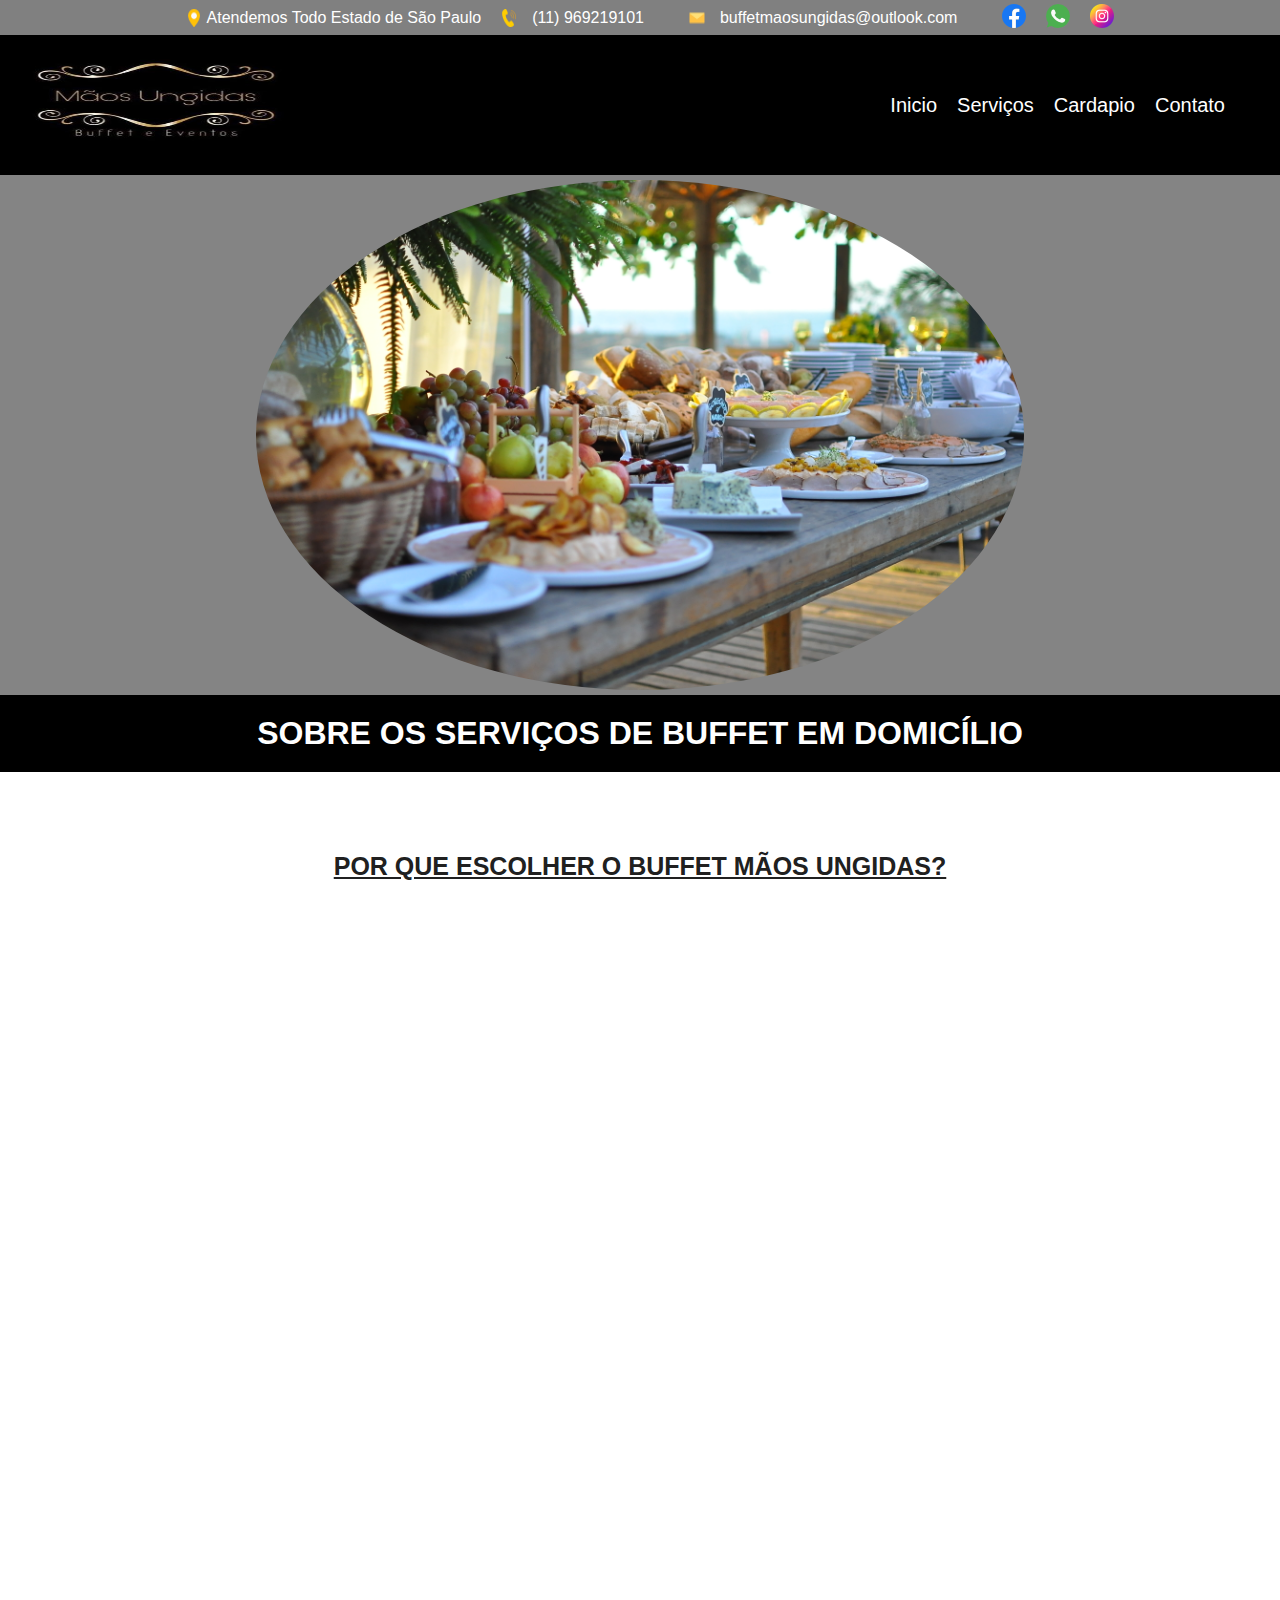
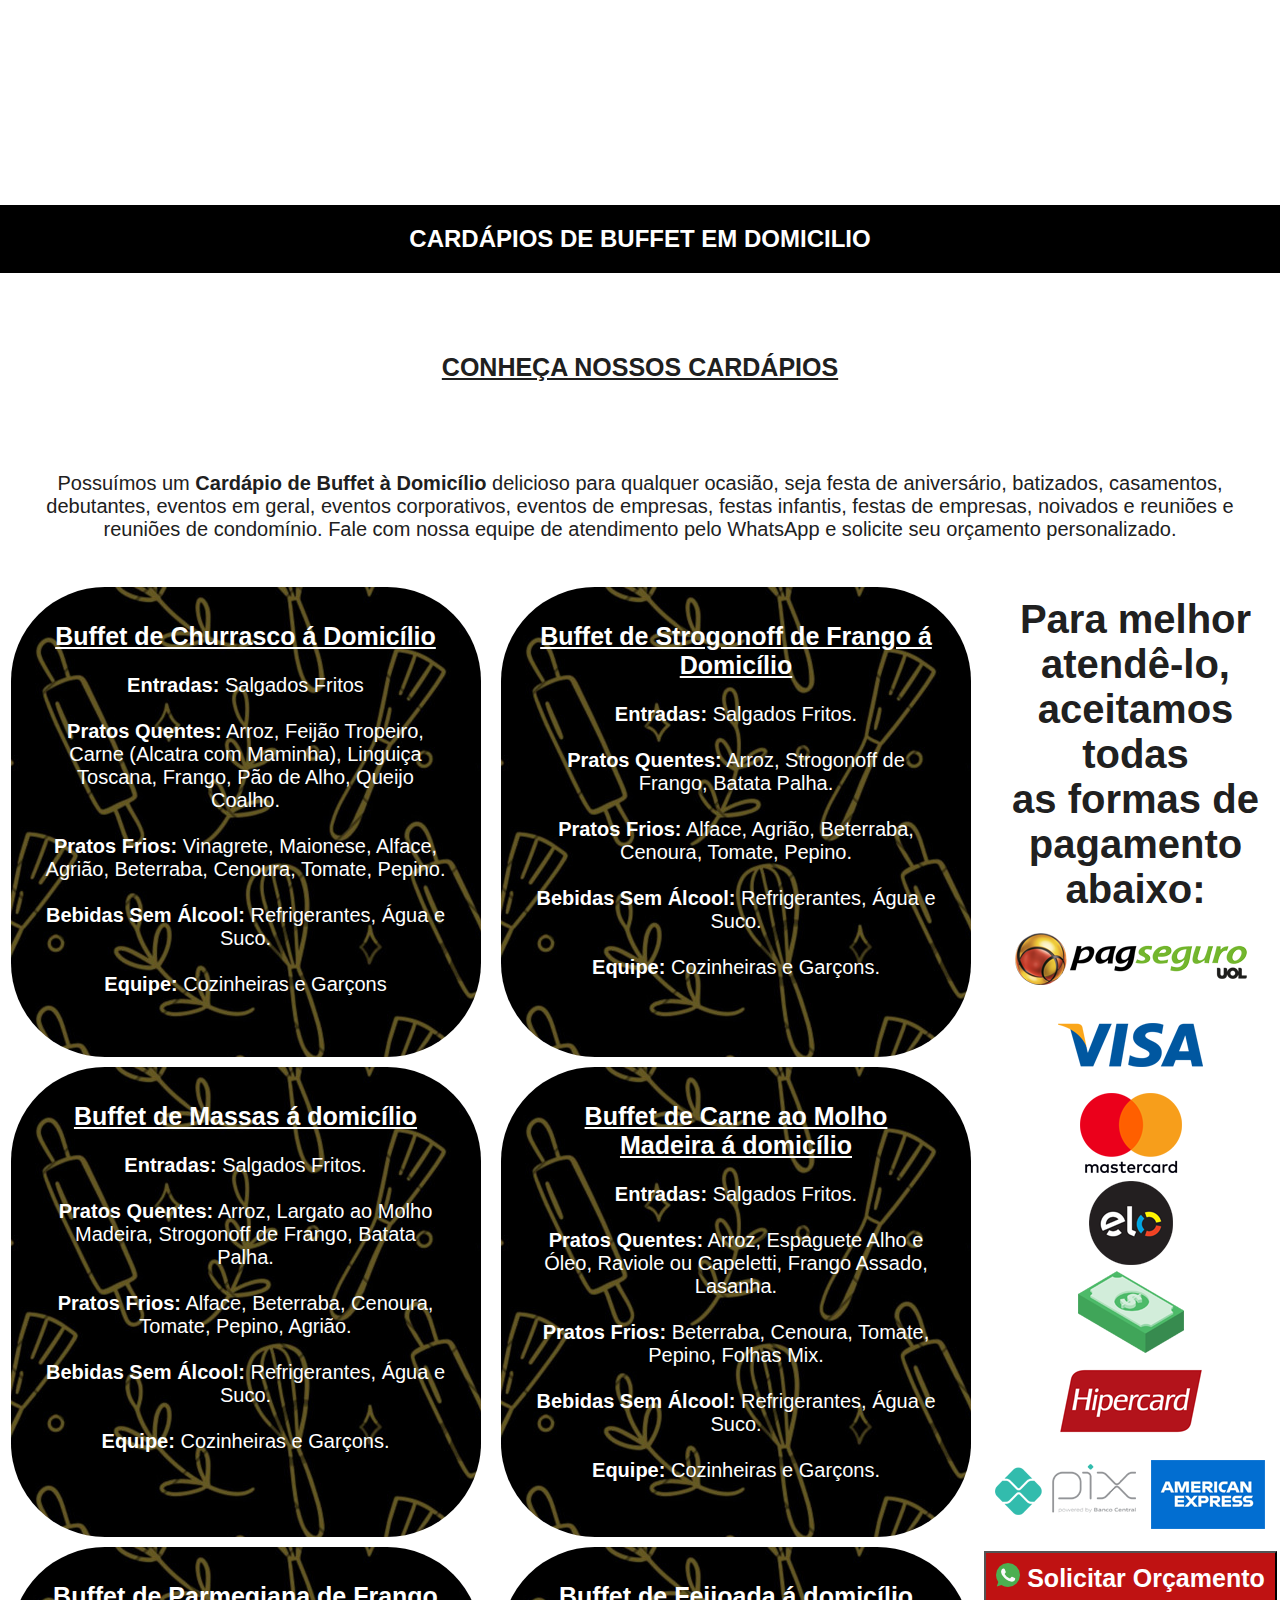
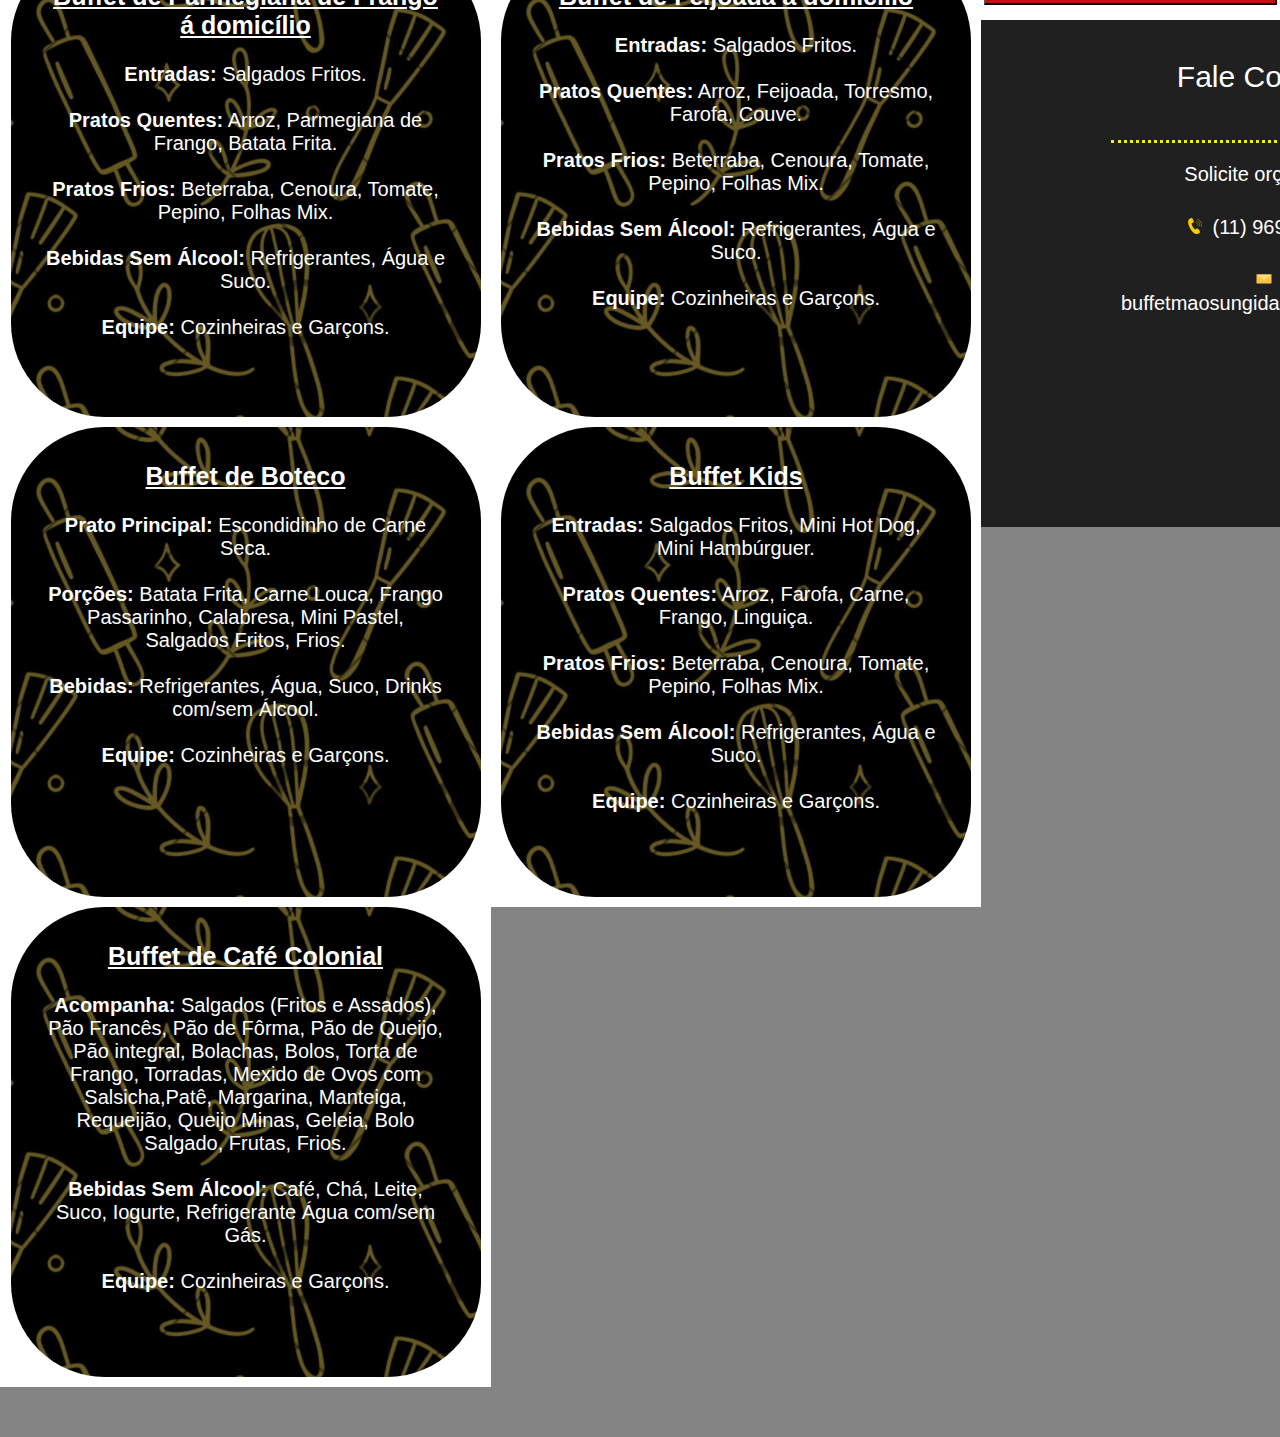
<file: index.html>
<!DOCTYPE html>
<html lang="pt-br">

<head>
    <meta charset="UTF-8">
    <meta name="viewport" content="width=device-width, initial-scale=1.0">
    <title>Buffet Mãos Ungidas</title>
    <link rel="stylesheet" href="style.css">
    <link rel="shortcut icon" href="../assets/icon-buffet.ico" type="image/x-icon">
    <link rel="stylesheet" href="https://unpkg.com/aos@next/dist/aos.css" />
    <script src="menu.js" defer></script>
</head>

<body>
    <header id="header-secundario">
        <nav class="icones-header">
            <ul>
                <img src="../assets/icon-localizacao.png" alt="Localização">
                <li>Atendemos Todo Estado de São Paulo</li>
                <img src="../assets/icon-telefone.png" alt="Telefone">
                <li><a href="tel:+5511969219101" target="_blank">(11) 969219101</a></li>
                <img src="../assets/icon-email.png" alt="E-mail">
                <li><a href="mailto:buffetmaosungidas@outlook.com" target="_blank">buffetmaosungidas@outlook.com</a>
                </li>
            </ul>
        </nav>
        <nav class="rede-social">
            <ul>
                <br>
                <li><a href="https://www.facebook.com/01elaine?mibextid=LQQJ4d" target="_blank"> <img
                            src="../assets/icon-facebook.png" alt="" class="">
                <li>
                <li><a href="https://api.whatsapp.com/message/4CWR7HB6S25OO1?autoload=1&app_absent=0"
                        target="_blank"><img src="../assets/icon-whatsapp.png" alt=""></a></li>
                        <br>
                <li><a href="https://www.instagram.com/_buffetmaos.ungidas_/" target="_blank"><img
                            src="../assets/icon-instagram.png" alt=""></a></li>

            </ul>
        </nav>
    </header>
    <header id="header-principal">
        <img class="logo-buf" src="../assets/logo-buffet.jpg" alt="imagem buffet">
        <nav class="menu-desktop">
            <ul>
                <li>
                    <a href="#">Inicio</a>
                </li>
                <li>
                    <a href="#servicos">Serviços</a>
                </li>
                <li>
                    <a href="#cardapio">Cardapio</a>
                </li>
                <li>
                    <a href="#contato">Contato</a>
                </li>
            </ul>
        </nav>
    </header>

    <div class="btn-abrir-menu" id="btn-menu">
        <svg xmlns="http://www.w3.org/2000/svg" width="60" height="80" fill="currentColor" class="bi bi-list" viewBox="0 0 16 16">
            <path fill-rule="evenodd" d="M2.5 12a.5.5 0 0 1 .5-.5h10a.5.5 0 0 1 0 1H3a.5.5 0 0 1-.5-.5m0-4a.5.5 0 0 1 .5-.5h10a.5.5 0 0 1 0 1H3a.5.5 0 0 1-.5-.5m0-4a.5.5 0 0 1 .5-.5h10a.5.5 0 0 1 0 1H3a.5.5 0 0 1-.5-.5"/>
          </svg>
    </div>

    <div class="menu-mobile" id="menu-mobile">
        <div class="btn-fechar">
            <svg xmlns="http://www.w3.org/2000/svg" width="60" height="80" fill="currentColor" class="bi bi-x" viewBox="0 0 16 16">
                <path d="M4.646 4.646a.5.5 0 0 1 .708 0L8 7.293l2.646-2.647a.5.5 0 0 1 .708.708L8.707 8l2.647 2.646a.5.5 0 0 1-.708.708L8 8.707l-2.646 2.647a.5.5 0 0 1-.708-.708L7.293 8 4.646 5.354a.5.5 0 0 1 0-.708"/>
              </svg>
        </div>

        <nav class="mobile">
            <ul>
                <li>
                    <a href="#">Inicio</a>
                </li>
                <li>
                    <a href="#servicos">Serviços</a>
                </li>
                <li>
                    <a href="#cardapio">Cardapio</a>
                </li>
                <li>
                    <a href="#contato">Contato</a>
                </li>
            </ul>
        </nav>

    </div>
    <div class="overlay-menu" id="overlay-menu">

    </div>

    <img class="img-principal" src="../assets/IMG-BUFFET.jpg" alt="Imagem Buffet">

    <section id="servicos">
        <h1 class="title-section">SOBRE OS SERVIÇOS DE BUFFET EM DOMICÍLIO</h1>

        <div class="container-princ">
            <p class="text"><strong>POR QUE ESCOLHER O BUFFET MÃOS UNGIDAS?</strong></p>
            <div class="container">
                <div data-aos="zoom-out-right" data-aos-duration="2000">
                    <img src="../assets/img-a.jpg" alt="" srcset="">

                    <p>Quando se trata de celebrar momentos especiais, a escolha do serviço de buffet é fundamental. O
                        <strong>Buffet Mãos Ungidas</strong>, com sua renomada trajetória de 15 anos, se destaca como
                        uma escolha primorosa para quem busca qualidade, sofisticação e personalização em serviços de
                        buffet em domicílio.
                    </p>

                    <p><strong>Experiência e Confiança:</strong> Nossa jornada de mais de uma década no mercado de
                        festas e eventos em São Paulo nos proporcionou uma compreensão profunda das necessidades e
                        desejos de nossos clientes. Cada evento é único, e entendemos isso profundamente. Com o
                        <strong>Buffet Mãos Ungidas</strong>, você está optando por um parceiro experiente que sabe como
                        tornar cada ocasião inesquecível.
                    </p>
                    <p><strong>Qualidade Incomparável:</strong> Nosso compromisso com a excelência se reflete em cada
                        prato que servimos. Selecionamos cuidadosamente os ingredientes, assegurando frescor e sabor
                        excepcionais. Nosso menu diversificado é preparado por chefs talentosos, que se dedicam a criar
                        experiências culinárias que encantam os paladares mais exigentes.</p>
                </div>
            </div>

            <div class="container-txt">
                <div data-aos="zoom-out-right" data-aos-duration="2000">
                    <img src="../assets/img-mesa.jpg" alt="">
                    <p><strong>Serviço Personalizado:</strong> Entendemos que cada evento tem suas particularidades. É
                        por isso que oferecemos serviços totalmente personalizáveis. Seja uma reunião íntima, uma grande
                        celebração ou um evento corporativo, adaptamos nosso serviço para atender às suas necessidades
                        específicas, garantindo que sua visão se torne realidade.</p>

                    <p><strong>Flexibilidade e Versatilidade:</strong> De pequenas reuniões familiares a grandes eventos
                        corporativos com milhares de convidados, nossa equipe está preparada para atender a eventos de
                        qualquer porte. Nosso portfólio abrangente inclui uma variedade de estilos de serviço, desde
                        coquetéis elegantes até churrascos descontraídos, garantindo que possamos atender a todas as
                        suas expectativas.</p>

                    <p><strong>Compromisso com a Satisfação do Cliente:</strong> Nosso objetivo principal é a satisfação
                        total dos nossos clientes. Cada detalhe é cuidadosamente planejado e executado para garantir que
                        seu evento seja um sucesso estrondoso. Com <strong>Buffet Mãos Ungidas</strong> , você pode
                        relaxar e desfrutar do seu evento, sabendo que todos os aspectos do serviço de buffet estão nas
                        mãos de profissionais dedicados e atenciosos.</p>
                </div>
            </div>
        </div>
        </div>
    </section>
    <section id="cardapio">
        <h2 class="title-section">CARDÁPIOS DE BUFFET EM DOMICILIO</h2>
        <p class="text"><strong>CONHEÇA NOSSOS CARDÁPIOS</strong></p>
        <p>Possuímos um <strong>Cardápio de Buffet à Domicílio</strong> delicioso para qualquer ocasião, seja festa de
            aniversário, batizados, casamentos, debutantes, eventos em geral, eventos corporativos, eventos de empresas,
            festas infantis, festas de empresas, noivados e reuniões e reuniões de condomínio. Fale com nossa equipe de
            atendimento pelo WhatsApp e solicite seu orçamento personalizado.</p>
        <br><br>
        <div class="cardapios">
            <p><strong class="title-card">Buffet de Churrasco á Domicílio</strong> <br><br>
                <strong>Entradas:</strong> Salgados Fritos <br><br>
                <strong>Pratos Quentes:</strong> Arroz, Feijão Tropeiro, Carne (Alcatra com Maminha), Linguiça Toscana,
                Frango, Pão de Alho, Queijo Coalho. <br><br>
                <strong>Pratos Frios:</strong> Vinagrete, Maionese, Alface, Agrião, Beterraba, Cenoura, Tomate, Pepino.
                <br><br>
                <strong>Bebidas Sem Álcool:</strong> Refrigerantes, Água e Suco. <br><br>
                <strong>Equipe:</strong> Cozinheiras e Garçons
            </p>
        </div>
        <div class="cardapios">
            <p><strong class="title-card">Buffet de Strogonoff de Frango á Domicílio</strong><br><br>
                <strong>Entradas:</strong> Salgados Fritos. <br><br>
                <strong>Pratos Quentes:</strong> Arroz, Strogonoff de Frango, Batata Palha. <br><br>
                <strong>Pratos Frios:</strong> Alface, Agrião, Beterraba, Cenoura, Tomate, Pepino. <br><br>
                <strong>Bebidas Sem Álcool:</strong> Refrigerantes, Água e Suco. <br><br>
                <strong>Equipe:</strong> Cozinheiras e Garçons.
            </p>
        </div>
        <div class="cardapios">
            <p><strong class="title-card">Buffet de Massas á domicílio</strong><br><br>
                <strong>Entradas:</strong> Salgados Fritos. <br><br>
                <strong>Pratos Quentes:</strong> Arroz, Largato ao Molho Madeira, Strogonoff de Frango, Batata Palha.
                <br><br>
                <strong>Pratos Frios:</strong> Alface, Beterraba, Cenoura, Tomate, Pepino, Agrião.<br><br>
                <strong>Bebidas Sem Álcool:</strong> Refrigerantes, Água e Suco. <br><br>
                <strong>Equipe:</strong> Cozinheiras e Garçons.
            </p>
        </div>
        <div class="cardapios">
            <p><strong class="title-card">Buffet de Carne ao Molho Madeira á domicílio</strong><br><br>
                <strong>Entradas:</strong> Salgados Fritos. <br><br>
                <strong>Pratos Quentes:</strong> Arroz, Espaguete Alho e Óleo, Raviole ou Capeletti, Frango Assado,
                Lasanha. <br><br>
                <strong>Pratos Frios:</strong> Beterraba, Cenoura, Tomate, Pepino, Folhas Mix.<br><br>
                <strong>Bebidas Sem Álcool:</strong> Refrigerantes, Água e Suco. <br><br>
                <strong>Equipe:</strong> Cozinheiras e Garçons.
            </p>
        </div>
        <div class="cardapios">
            <p><strong class="title-card">Buffet de Parmegiana de Frango á domicílio</strong><br><br>
                <strong>Entradas:</strong> Salgados Fritos. <br><br>
                <strong>Pratos Quentes:</strong> Arroz, Parmegiana de Frango, Batata Frita. <br><br>
                <strong>Pratos Frios:</strong> Beterraba, Cenoura, Tomate, Pepino, Folhas Mix.<br><br>
                <strong>Bebidas Sem Álcool:</strong> Refrigerantes, Água e Suco. <br><br>
                <strong>Equipe:</strong> Cozinheiras e Garçons.
            </p>
        </div>
        <div class="cardapios">
            <p><strong class="title-card">Buffet de Feijoada á domicílio</strong><br><br>
                <strong>Entradas:</strong> Salgados Fritos. <br><br>
                <strong>Pratos Quentes:</strong> Arroz, Feijoada, Torresmo, Farofa, Couve. <br><br>
                <strong>Pratos Frios:</strong> Beterraba, Cenoura, Tomate, Pepino, Folhas Mix.<br><br>
                <strong>Bebidas Sem Álcool:</strong> Refrigerantes, Água e Suco. <br><br>
                <strong>Equipe:</strong> Cozinheiras e Garçons.
            </p>
        </div>
        <div class="cardapios">
            <p><strong class="title-card">Buffet de Boteco</strong><br><br>
                <strong>Prato Principal:</strong> Escondidinho de Carne Seca. <br><br>
                <strong>Porções:</strong> Batata Frita, Carne Louca, Frango Passarinho, Calabresa, Mini Pastel, Salgados
                Fritos, Frios.
                <br><br>
                <strong>Bebidas:</strong> Refrigerantes, Água, Suco, Drinks com/sem Álcool.<br><br>
                <strong>Equipe:</strong> Cozinheiras e Garçons.
            </p>
        </div>
        <div class="cardapios">
            <p><strong class="title-card">Buffet Kids</strong><br><br>
                <strong>Entradas:</strong> Salgados Fritos, Mini Hot Dog, Mini Hambúrguer.<br><br>
                <strong>Pratos Quentes:</strong> Arroz, Farofa, Carne, Frango, Linguiça.<br><br>
                <strong>Pratos Frios:</strong> Beterraba, Cenoura, Tomate, Pepino, Folhas Mix.<br><br>
                <strong>Bebidas Sem Álcool:</strong> Refrigerantes, Água e Suco. <br><br>
                <strong>Equipe:</strong> Cozinheiras e Garçons.
            </p>
        </div>
        <div id="card-final" class="cardapios">
            <p><strong class="title-card">Buffet de Café Colonial</strong><br><br>
                <strong>Acompanha:</strong> Salgados (Fritos e Assados), Pão Francês, Pão de Fôrma, Pão de Queijo, Pão
                integral, Bolachas, Bolos, Torta de Frango, Torradas, Mexido de Ovos com Salsicha,Patê, Margarina,
                Manteiga, Requeijão, Queijo Minas, Geleia, Bolo Salgado, Frutas, Frios.
                <br><br>
                <strong>Bebidas Sem Álcool:</strong> Café, Chá, Leite, Suco, Iogurte, Refrigerante Água com/sem
                Gás.<br><br>
                <strong>Equipe:</strong> Cozinheiras e Garçons.
            </p>
        </div>
        <div class="formas-pagamento">
            <p><strong>Para melhor atendê-lo, aceitamos todas <br> as formas de pagamento abaixo:</strong></p>
        </div>
        <div class="img-cartao">
            <img src="../assets/Pagseguro.png" alt="">
            <img src="../assets/Cartao-Visa.png" alt="">
            <img src="../assets/Cartao-Mastercard.png" alt="">
            <img src="../assets/Cartao-Elo.png" alt="">
            <br>
            <img src="../assets/Dinheiro.png" alt="">
            <img src="../assets/Hipercard.png" alt="">
            <img src="../assets/Pix.png" alt="">
            <img src="../assets/American-Express-1.png" alt=""><br>
            <a href="https://api.whatsapp.com/message/4CWR7HB6S25OO1?autoload=1&app_absent=0" target="_blank">
                <button class="button-orcamento"><strong><img src="../assets/icon-whatsapp.png" alt="">
                        Solicitar Orçamento</strong></button>
            </a>
        </div>
    </section>
    <footer id="contato">
        <div class="footer-contato">
            <div class="espacos-div">
                <h3 class="title-footer">Fale Conosco</h3>
                <p>Solicite orçamento:</p>
                <p><img src="../assets/icon-telefone.png" alt=""><a href="tel:+5511969219101" target="_blank">(11) 969219101</a></p>
                <p><img src="../assets/icon-email.png" alt=""><a href="mailto:buffetmaosungidas@outlook.com" target="_blank">buffetmaosungidas@outlook.com</a></p>
            </div>
            <div class="espacos-div">
                <h3 class="title-footer">Nossas Redes Sociais</h3>
                <p><img src="../assets/icon-facebook.png" alt=""><a href="https://www.facebook.com/01elaine?mibextid=LQQJ4d" target="_blank">Buffet Mãos Ungidas</a></p>
                <p><img src="../assets/icon-instagram.png" alt=""><a href="https://www.instagram.com/_buffetmaos.ungidas_/" target="_blank">Buffet Mãos Ungidas</a></p>
                <p><img src="../assets/icon-whatsapp.png" alt=""><a href="https://api.whatsapp.com/message/4CWR7HB6S25OO1?autoload=1&app_absent=0"
                    target="_blank">Buffet Mãos Ungidas</p>
            </div>
            <div class="espacos-div">
                <h3 class="title-footer">Buffet Mãos Ungidas</h3>
                <p>Todos os direitos reservados &copy; 2024</p>
                <p>Rua Patrocínio Paulista, 84 - Carapicuíba <br><br>
                São Paulo/SP CEP: 06390-400</p>
                <p>CNPJ: 31428310/000135</p>
            </div>
        </div>
    </footer>

    <script src="https://unpkg.com/aos@next/dist/aos.js"></script>
    <script>
        AOS.init();
    </script>

</body>

</html>
</file>
<file: style.css>
* {
    margin: 0;
    padding: 0;
    font-family: -apple-system, BlinkMacSystemFont, Segoe UI, Roboto, Helvetica Neue, Arial, Noto Sans, sans-serif, Apple Color Emoji, Segoe UI Emoji, Segoe UI Symbol, Noto Color Emoji;
    ;
    text-align: center;
}

html {
    scroll-behavior: smooth;
}


body {
    background-color: #0000007b;
}

html,
body {
    max-width: 100%;
    overflow-x: hidden;
}

#header-principal {
    background-color: #000;
    color: #fff;
    width: 100%;
    height: 120px;
    margin-left: -5px;
    padding: 10px;
    font-size: 20px;
    display: flex;
    justify-content: space-between;
    align-items: center;
}

#header-secundario {
    background-color: #808080;
    color: #FFF;
    width: 100%;
    height: 35px;
    display: flex;
    align-items: center;
    justify-content: center;
}

.btn-abrir-menu svg {
    color: #FFF;
    margin-top: -100px;
    margin-bottom: 260px;
    margin-left: 320px;
    display: none;
}

.menu-mobile.abrir-menu {
    width: 70%;
}

.menu-mobile.abrir-menu~.overlay-menu {
    display: block;
}

.overlay-menu {
    background-color: #000000d0;
    width: 100%;
    height: 100%;
    position: fixed;
    top: 0;
    left: 0;
    z-index: 8888;
    display: none;
}

.menu-mobile {
    background-color: #000;
    height: 100vh;
    position: fixed;
    top: 0;
    right: 0;
    z-index: 9999;
    width: 0%;
    overflow: hidden;
    transition: .5s;
}

.menu-mobile nav ul a {
    color: #FFF;
    font-size: 25px;
    font-weight: 300;
    padding: 20px 8%;
    display: block;
}

.menu-mobile nav ul a:hover {
    background-color: rgba(255, 255, 0, 0.58);
    color: #fff;
    text-decoration: none;
}

.menu-mobile nav ul a {
    text-decoration: none;
    text-align: right;
}

.menu-mobile .btn-fechar {
    color: #FFF;
    text-align: left;
    padding: 20px 8%;
}


.icones-header ul {
    list-style: none;
    display: flex;
}

.icones-header a {
    color: #FFF;
    margin-left: 10px;
    margin-right: 25px;
    text-decoration: none;
}

.icones-header img {
    margin-left: 20px;
    margin-right: 5px;
}

.rede-social ul {
    list-style: none;
    display: flex;
    margin-left: 10px;
    gap: 10px;
}

.logo-buf {
    width: 300px;
    height: 130px;

}

h1,
h2 {
    background-color: #000;
    color: #FFF;
    padding: 20px;
    text-align: center;

}


.text {
    padding: 80px;
    text-decoration: underline;
    text-align: center;
    font-size: 25px;
    justify-content: center;
}

p {
    background-color: #fff;
    padding: 10px;
    color: #202020;
    font-size: 20px;
    text-align: center;
}

.container img {
    width: 480px;
    float: left;
    margin-right: 10px;
    margin-left: 15px;
    margin-top: 10px;

}

.container-princ {
    background-color: #FFF;
}

.container {
    margin-bottom: 50px;
    background-color: #FFF;
}

.container p {
    text-align: left;
    padding-bottom: 10px;
}

.container-txt img {
    width: 480px;
    float: right;
    margin-right: 15px;
    margin-left: 10px;
    margin-top: 20px;

}

.container-txt p {
    text-align: left;
    padding-bottom: 20px;
}


.menu-desktop ul {
    list-style: none;
    display: flex;
    gap: 20px;
    margin-right: 60px;
}


.menu-desktop a {
    color: #fff;
    text-decoration: none;
    position: relative;
}

.menu-desktop a::after {
    content: " ";
    width: 0%;
    height: 2px;
    background-color: #FFF;
    position: absolute;
    bottom: 0;
    left: 0;
    transition: 0.5s ease-in-out;
}

.menu-desktop a:hover::after {
    width: 100%;
}

.img-principal {
    background-image: url(IMG-BUFFET.jpg);
    max-width: 60%;
    border-radius: 100%;
    margin: auto;
    margin-top: 5px;
    margin-bottom: 5px;
    display: block;
}

.title {
    font-size: 25px;
    padding: 30px;
}

#cardapio {
    background-color: #FFF;
}

.cardapios {
    float: left;
    background-color: #FFF;
}



.cardapios p {
    background-color: rgb(49, 47, 47);
    background-image: url(../assets/fundo-menu.jpg);
    color: #FFF;
    width: 400px;
    margin-right: 10px;
    margin-left: 10.5px;
    margin-bottom: 10px;
    height: 400px;
    border-radius: 20%;
    padding: 35px;
}

.title-card {
    text-decoration: underline;
    font-family: Gill Sans, sans-serif;
    font-size: 25px;
}

.formas-pagamento p {
    text-align: center;
    font-size: 40px;
    width: 100%;
}

#card-final {
    margin-bottom: 50px;
}

.img-cartao {
    background-color: #FFF;
    margin: auto;
    padding-bottom: 15px;
}


.button-orcamento {
    font-size: 25px;
    padding: 10px;
    background-color: rgb(191, 18, 18);
    color: #FFF;
    margin-top: 15px;
    cursor: pointer;
}

.footer-contato {
    background-color: #202020;
    display: flex;
}

.footer-contato p {
    background-color: #202020;
    color: #FFF;
    margin-top: 10px;
    text-align: center;
}

.footer-contato a:hover {
    color: rgb(228, 251, 17);
}


.footer-contato a {
    text-decoration: none;
    color: #FFF;
}

.title-footer {
    color: #FFF;
    margin-top: 40px;
    margin-left: 100px;
    font-size: 30px;
    margin-bottom: 10px;
    border-bottom: 3px dotted #f1f10d;
    height: 80px;
    font-weight: lighter;
    text-align: center;
}

.footer-contato img {
    margin-right: 10px;
}


.button-orcamento:hover {
    background-color: rgb(23, 101, 23);
}

.espacos-div {
    margin-left: 30px;
}

.espacos-div p {
    margin-left: 100px;
}

@media screen and (min-width: 1600px) {
    #header-secundario {
        height: 90px;
        font-size: 40px;
    }

    .icones-header img {
        width: 60px;
    }

    .rede-social img {
        width: 60px;
    }

    .logo-buf {
        width: 500px;
        height: 220px;
    }

    #header-principal {
        height: 200px;
        font-size: 50px;
    }

    h1,
    h2 {
        font-size: 45px;
        text-align: center;
        padding: none;
    }

    .title-section {
        height: 120px;
        font-size: 45px;
        padding: 20px;
        padding-top: 60px;

    }

    .text {
        font-size: 50px;
    }

    p {
        font-size: 60px;
    }

    .container img {
        width: 1500px;
        float: none;
        margin: auto;
        margin-bottom: 60px;
    }

    .container p {
        text-align: center;
        margin-bottom: 60px;
    }

    .container-txt p {
        text-align: center;
        margin-top: 60px;

    }

    .container-txt img {
        float: none;
        width: 1500px;
        margin: auto;
        margin-bottom: 60px;
    }

    .cardapios p {
        width: 1100px;
        height: 1200px;
        margin: auto;
        margin-left: 70px;
        margin-bottom: 30px;
    }

    .title-card {
        font-size: 55px;
    }

    #card-final {
        margin-left: 630px;
    }

    .formas-pagamento p {
        text-align: center;
        font-size: 60px;
        float: none;
        justify-content: center;
        margin-bottom: 20px;
        margin: auto;
        display: flex;
    }

    .img-cartao {
        float: none;
        display: inline;
        font-size: 80px;
        margin: auto;
        justify-items: center;
        margin-bottom: 20px;
    }

    .button-orcamento {
        font-size: 55px;
        background-color: rgb(191, 18, 18);
        color: #FFF;
        padding: 30px;
        margin-bottom: 20px;
        cursor: pointer;
    }

    .button-orcamento img {
        width: 50px;
    }

    .title-footer {
        color: #FFF;
        margin: auto;
        margin-top: 40px;
        font-size: 55px;
        margin-right: 50px;
        margin-bottom: 40px;
        border-bottom: 3px dotted #f1f10d;
        height: 80px;
        font-weight: lighter;
        text-align: center;
    }

    .footer-contato img {
        margin-right: 40px;
        width: 50px;
        display: inline;
    }

    .espacos-div {
        margin: auto;
    }

    .espacos-div p {
        font-size: 35px;
        text-align: center;
        margin-right: 150px;
    }
}



@media screen and (max-width: 768px) {
    #header-secundario {
        display: none;
    }

    #header-principal ul li {
        display: none;
    }

    #header-principal img {
        width: 190px;
        height: 90px;
    }

    #header-principal {
        height: 95px;
    }

    h1,
    h2 {
        font-size: 15px;
    }


    .text {
        font-size: 20px;

    }


    .container img {
        width: 300px;
        float: none;
        margin: auto;
        margin-bottom: 15px;
        margin-top: -50px;

    }

    .container p {
        text-align: center;
    }


    .container-txt img {
        width: 300px;
        float: none;
        margin: auto;
        margin-bottom: 30px;
        margin-top: -30px;
    }

    .container-txt p {
        text-align: center;
    }

    .img-principal {
        margin-top: -235px;
    }

    .cardapios {
        float: none;
    }

    .cardapios p {
        width: 300px;
        height: 300px;
        margin: auto;
        margin-bottom: 10px;
        font-size: 15px;
    }

    .title-card {
        font-size: 20px;
    }

    .formas-pagamento p {
        font-size: 20px;
        float: none;
        text-align: left;
        margin-left: 3px;
    }

    
    .img-cartao {
        float: none;
        display: inline;
        margin-left: -10px;
        justify-items: center;
        margin-bottom: 20px;
    }
    
    .btn-abrir-menu svg {
        display: block;
    }
    
    .footer-contato {
        display: block;
        margin-top: -40px;
    }
    
    .title-footer {
        padding-top: 50px;
        margin-right: 70px;
        margin-left: 40px;
        font-size: 28px;
    }
    
    .espacos-div p {
        margin-right: 40px;
        margin-left: 20px;
    }
    
    .button-orcamento {
        margin-bottom: 20px;
    }
}
</file>
